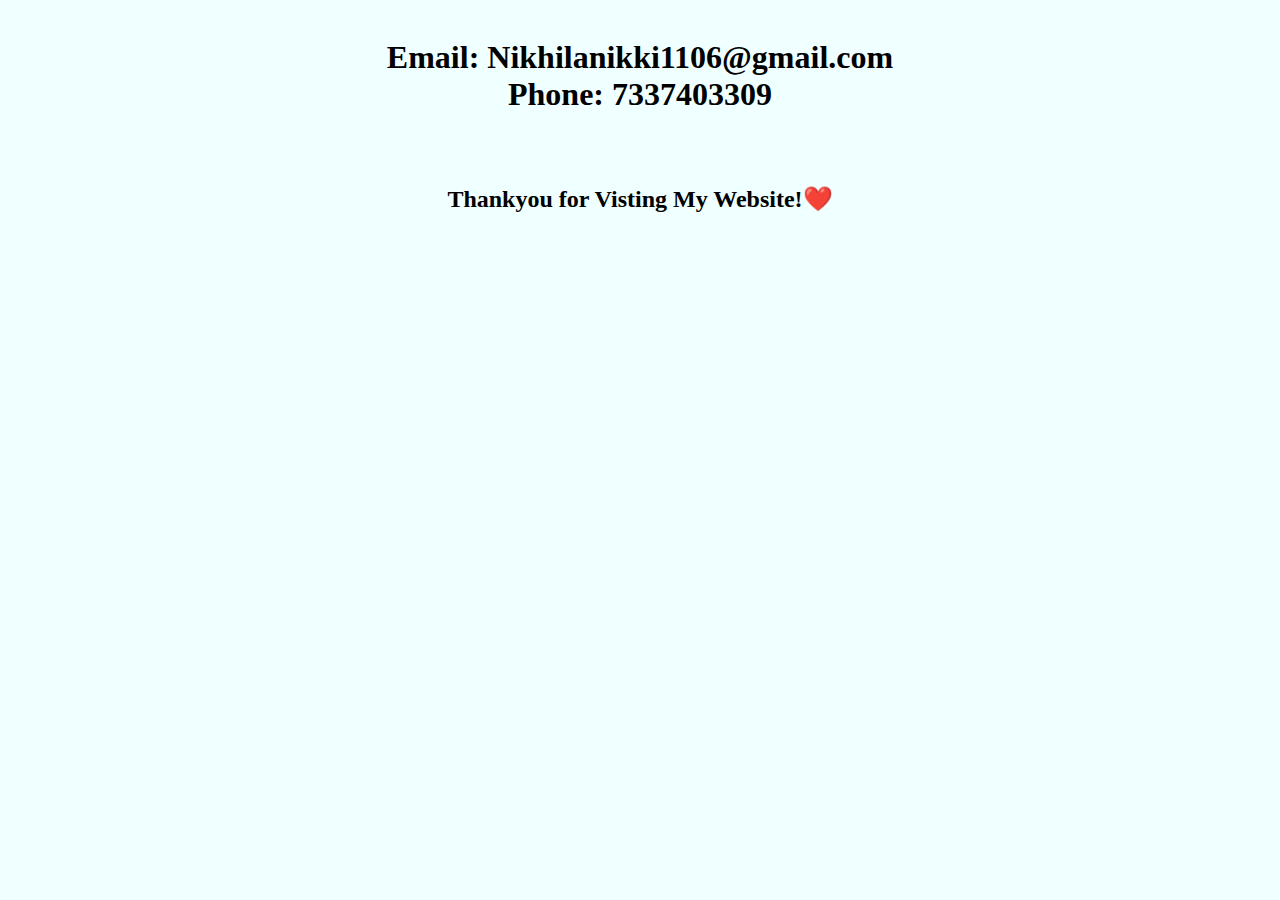
<file: contact.html>
<!DOCTYPE html>
    <html lang="en">
    <head>
        <meta charset="UTF-8">
        <meta name="viewport" content="width=device-width, initial-scale=1.0">
        <title>Document</title>
        <style>
            body{
                background-color: azure;
            }
            h1{
                text-align: center;
            }
            div{
                padding-top: 10px;
            }
            h2{
                text-align: center;
                padding-top: 50px;
            }
        </style>
    </head>
    <body>
        <div>
        <h1>Email: Nikhilanikki1106@gmail.com
            <br>Phone: 7337403309</h1>
        </div>

        <h2>Thankyou for Visting My Website!❤️</h2>
    </body>
    </html>
</file>
